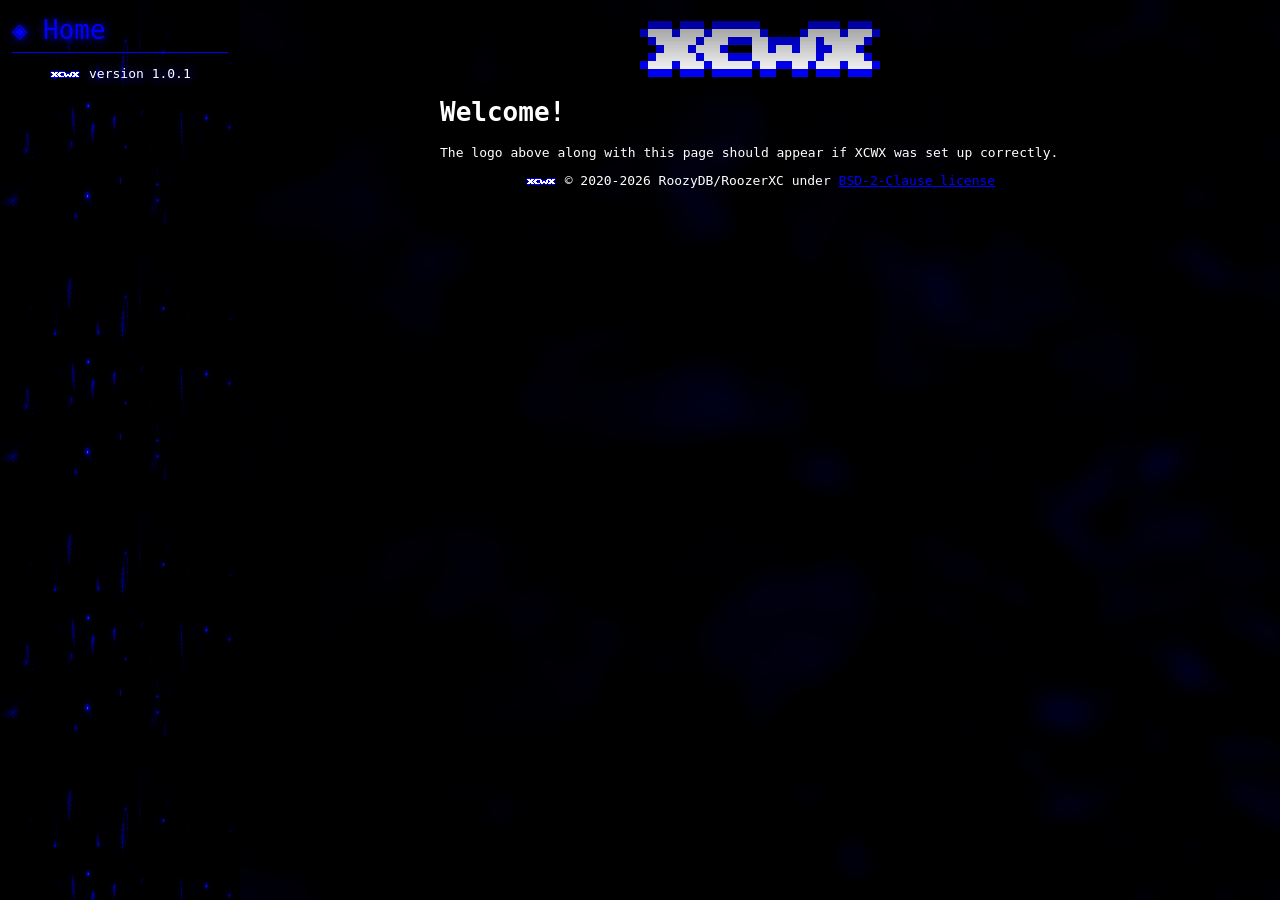
<file: index.html>
<!--

    XCWX (RoozerXC Web eXperience)

    index.html | May 28th, 2026

-->

<!DOCTYPE html>
<html lang="en">
    <head>
        <title>My Website</title>

        <link href="style.css" rel="stylesheet" type="text/css">

        <meta name="viewport" content="width=device-width, initial-scale=1.0">
        <meta charset="utf-8">

        <!-- Discord/Slack/etc. Embed -->
        <meta content="My Website" property="og:title" />
        <meta content="Using RoozerXC Web eXperience (HTML + CSS3)" property="og:description" />
        <meta content="https://example.com" property="og:url" />
        <meta content="bigicon.png" property="og:image" />
        <meta content="#0000ff" data-react-helmet="true" name="theme-color" />

        <link href="favicon.ico?v=2" rel="shortcut icon" type="image/x-icon" />
    </head>

    <body>
        <!-- Engine -->
        <div class="xcwx_engine">
            <!-- Sidebar -->
            <div class="xcwx_sidebar">
                <iframe src="engine/sidebar.html" name="sidebar" scrolling="auto"></iframe>
            </div>

            <!-- Content -->
            <div class="xcwx_content">
                <iframe src="pages/home.html" name="content" scrolling="auto"></iframe>
            </div>
        </div>
    </body>
</html>
</file>
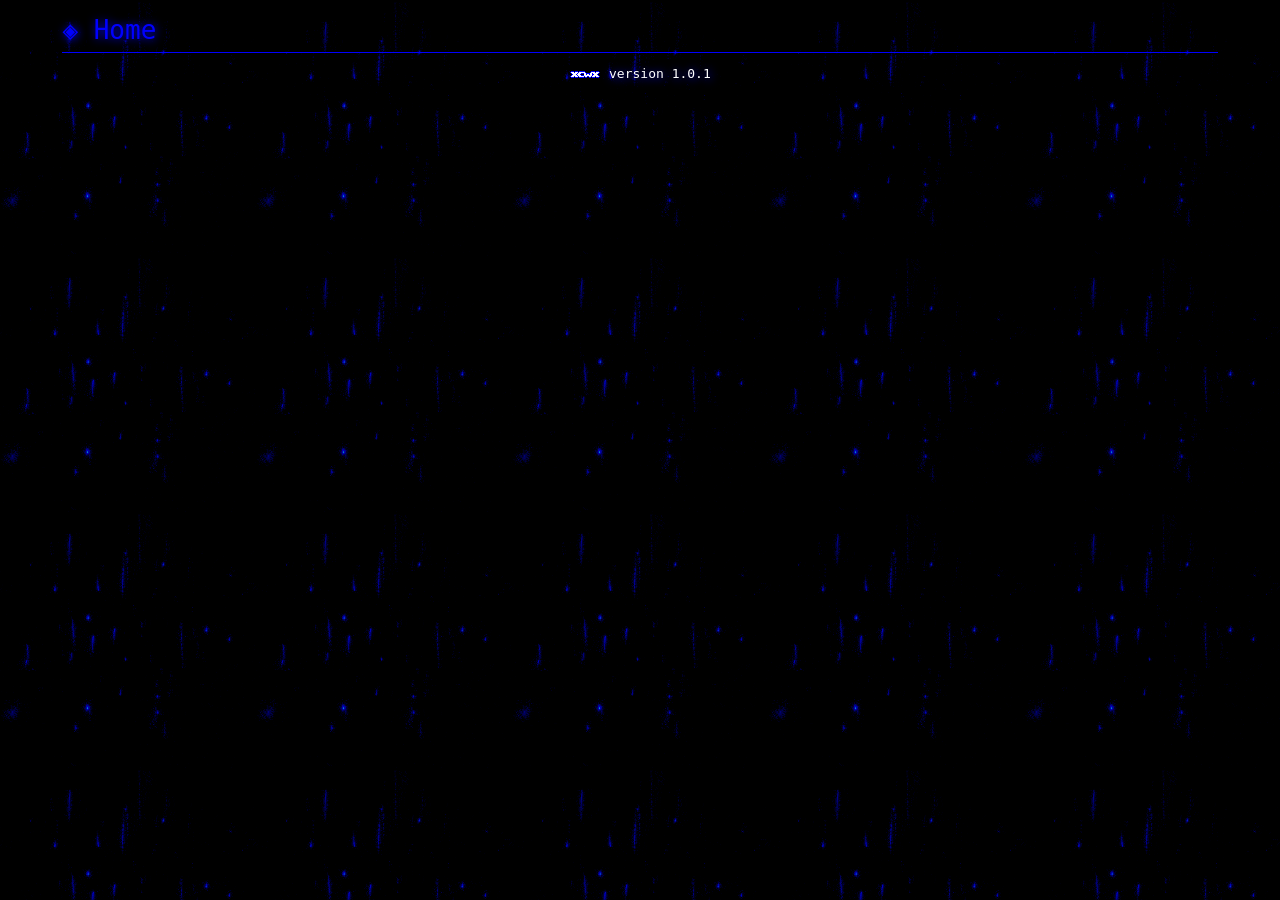
<file: engine/sidebar.html>
<!DOCTYPE html>
<html lang="en">
    <head>
        <link href="sidebar.css" rel="stylesheet" type="text/css">

        <meta name="viewport" content="width=device-width, initial-scale=1.0">
        <meta charset="utf-8">
    </head>
    <body><br>
        <!-- Menu Items -->
        <a class="menu-item" target="content" href="../pages/home.html">&#9672; Home</a><br>

        <hr>

        <!-- Other Items & Links -->
        <center><p><a target="_parent" href="https://github.com/roozerxc/XCWX"><img src="../assets/logos/xcwx.gif" width="32" height="8"></a> version 1.0.1</p></center>
    </body>
</html>
</file>
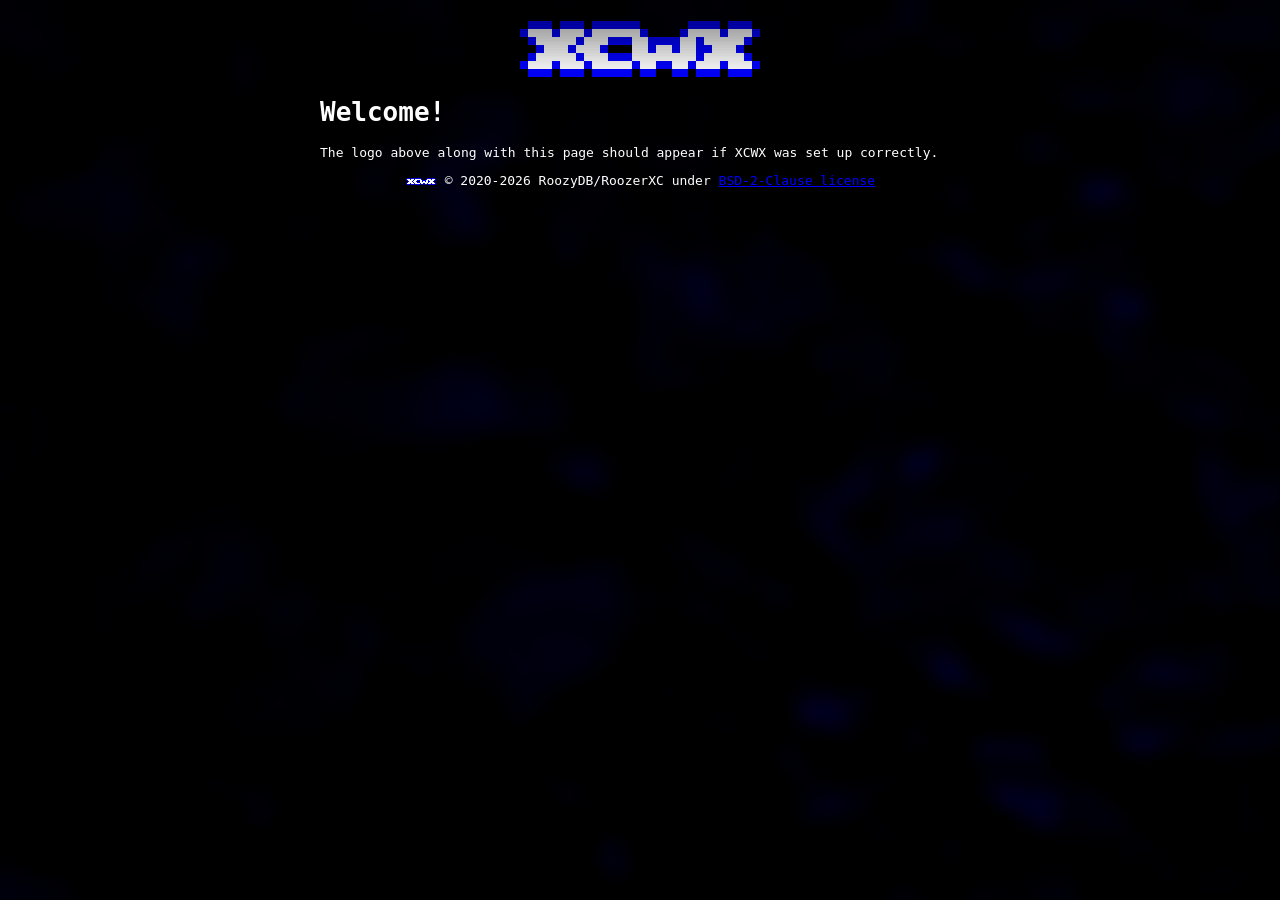
<file: pages/home.html>
<!DOCTYPE html>
<html lang="en">
    <head>
        <link href="style.css" rel="stylesheet" type="text/css">

        <meta name="viewport" content="width=device-width, initial-scale=1.0">
        <meta charset="utf-8">
    </head>
    <body>
        <!-- Logo Element -->
        <center><p><img src="../assets/logos/xcwx.gif" width="256" height="64"></p></center>

        <!-- Page Contents -->

        <h1>Welcome!</h1>

        <p>The logo above along with this page should appear if XCWX was set up correctly.</p>

        <center><p><a target="_parent" href="https://github.com/roozerxc/XCWX"><img src="../assets/logos/xcwx.gif" width="32" height="8"></a> &copy; 2020-<script>document.write(new Date().getFullYear())</script> RoozyDB/RoozerXC under <a target="_parent" href="../LICENSE">BSD-2-Clause license</a></p></center>
    </body>
</html>
</file>
<file: style.css>
/*

    XCWX (RoozerXC Web eXperience)

    style.css | May 28th, 2026

    ----------------------------------

    Background color is #000000
    Accent/fgd color is #0000ff

*/

/* ----- Custom Scrollbar Color ----- */

::-webkit-scrollbar {
  background:          #000000;
}

::-webkit-scrollbar-thumb {
  background:          #0000ff;
}

/* ----------- Link Color ----------- */

a, a:link, a:visited, a:hover, a:active {
    color:             #0000ff;
}

/* ------- General HTML stuff ------- */

html, body {
    height:            100%;
    padding:           0;
    margin:            0;
    overflow:          hidden;
    scrollbar-color:   #0000ff #000000;
    image-rendering:   pixelated;
}

iframe {
    width:             100%;
    height:            100%;
    border:            none;
    display:           block;
    background-color:  #000000;
}

/* -------- Scrollbar Gutter -------- */

.element-class {
   scrollbar-gutter:   stable both-edges;
}

/* ---------- Div elements ---------- */

.xcwx_engine {
    display:           flex;
    height:            100%;
    overflow:          hidden;
}

.xcwx_sidebar {
    width:             240px;
    min-width:         240px;
    background-color:  #000000;
}

.xcwx_content {
    flex:              1;
    flex-grow:         1;
    min-width:         0;
    overflow:          hidden;
}
</file>
<file: engine/sidebar.css>
/*

    XCWX (RoozerXC Web eXperience)

    sidebar.css | May 28th, 2026

    ----------------------------------

    Background color is #000000
    Accent/fgd color is #0000ff

*/

/* ------------------- Lucie Cons ------------------- */

@font-face {
    font-family: "Lucida Console", monospace;
    src: local("Lucida Console"),
         url("../assets/fonts/lucon.eot"),
         url("../assets/fonts/lucon.eot#iefix") format('embedded-opentype'),
         url("../assets/fonts/lucon.ttf") format("truetype"),
         url("../assets/fonts/lucon.woff") format("woff"),
         url("../assets/fonts/lucon.woff2") format("woff2");
}

/* ------------- Custom Scrollbar Color ------------- */

::-webkit-scrollbar {
  background:               #000000;
}

::-webkit-scrollbar-thumb {
  background:               #0000ff;
}

a, a:link, a:visited, a:hover, a:active {
    color:                  #0000ff;
    text-decoration:        none;
}

/* ------------------- Link Color ------------------- */

.element-class {
   scrollbar-gutter:        stable both-edges;
}

/* --------------- General HTML stuff --------------- */

html, body {
    color:                  #ffffff;
    font-family:            "Lucida Console", monospace;
    text-shadow:            1px 1px 10px #0000ff;
    font-size:              13px;

    background:             #000000;
    background-image:       url("../assets/textures/xcwx-bgs.gif");
    background-color:       rgba(0, 0, 0, 0.25);
    background-blend-mode:  darken;
    background-attachment:  fixed;

    scrollbar-color:        #0000ff #000000;
    image-rendering:        pixelated;

    margin:                 0;
    padding:                0;
    margin-left:            auto;
    margin-right:           auto;

    display:                block;
    float:                  none;

    width:                  95%;
    height:                 100%;
}

/* ------------------- Menu Items ------------------- */

.menu-item {
    font-size:              26px;
    color:                  #0000ff;
}

/* ------------------- A BlueLine ------------------- */

hr {
    height:                 1px;
    border:                 none;
    background-color:       #0000ff;
    color:                  #0000ff;
}
</file>
<file: pages/style.css>
/*

    XCWX (RoozerXC Web eXperience)

    style.css | May 28th, 2026

    ----------------------------------

    Background color is #000000
    Accent/fgd color is #0000ff

*/

/* ------------------- Lucie Cons ------------------- */

@font-face {
    font-family: "Lucida Console", monospace;
    src: local("Lucida Console"),
         url("/assets/fonts/lucon.eot"),
         url("/assets/fonts/lucon.eot#iefix") format('embedded-opentype'),
         url("/assets/fonts/lucon.ttf") format("truetype"),
         url("/assets/fonts/lucon.woff") format("woff"),
         url("/assets/fonts/lucon.woff2") format("woff2");
}

/* ------------- Custom Scrollbar Color ------------- */

::-webkit-scrollbar {
  background:               #000000;
}

::-webkit-scrollbar-thumb {
  background:               #0000ff;
}

/* ------------------- Link Color ------------------- */

a, a:link, a:visited, a:hover, a:active {
    color:                  #0000ff;
}

/* --------------- General HTML stuff --------------- */

html {
    overflow-x:             hidden;
    overflow-y:             scroll;
}

html, body {
    color:                  #ffffff;
    scrollbar-color:        #0000ff #000000;
    image-rendering:        pixelated;
}

/* ------------- Overlay Fx. (Optional) ------------- */

body::before {
    content:                '';
    position:               fixed;
    top:                    0;
    left:                   0;
    width:                  100vw;
    height:                 100vh;
    background-image:       url("../assets/textures/xcwx-ovr.png");
    background-blend-mode:  multiply;
    background-repeat:      no-repeat;
    background-size:        100% 100%;
    pointer-events:         none;
    z-index:                9999;
}

/* ------------- Actual Body & Contents ------------- */

body {
    font-family:            "Lucida Console", monospace;
    font-size:              13px;
    color:                  #ffffff;

    background:             #000000;
    background-image:       url("../assets/textures/xcwx-bgc.gif");
    background-repeat:      no-repeat;
    background-color:       rgba(0, 0, 0, 0.75);
    background-blend-mode:  darken;
    background-attachment:  fixed;
    background-size:        cover;

    margin:                 0;
    padding:                0;
    margin-left:            auto;
    margin-right:           auto;

    display:                block;
    float:                  none;
    width:                  640px;
    height:                 100%;
}

/* ---- Why'd You Leave the Keys Upon the Table? ---- */

table {
    border-collapse:        collapse;
    width:                  100%;
}

td, th, tr {
    border:                 1px solid #0000ff;
    background-color:       #000020;
    text-align:             left;
    font-size:              13px;
    padding:                8px;
}

hr {
    height:                 1px;
    border:                 none;
    background-color:       #0000ff;
    color:                  #0000ff;
}

/* ---------------- Scrollbar Gutter ---------------- */

.element-class {
    scrollbar-gutter:       stable both-edges;
}

/* ---------- Discord-like "SPOILER" hover ---------- */

.spoiler {
    background-color:       #0000ff;
    color:                  #0000ff;
}

.spoiler:hover {
    color:                  #ffffff;
}
</file>
